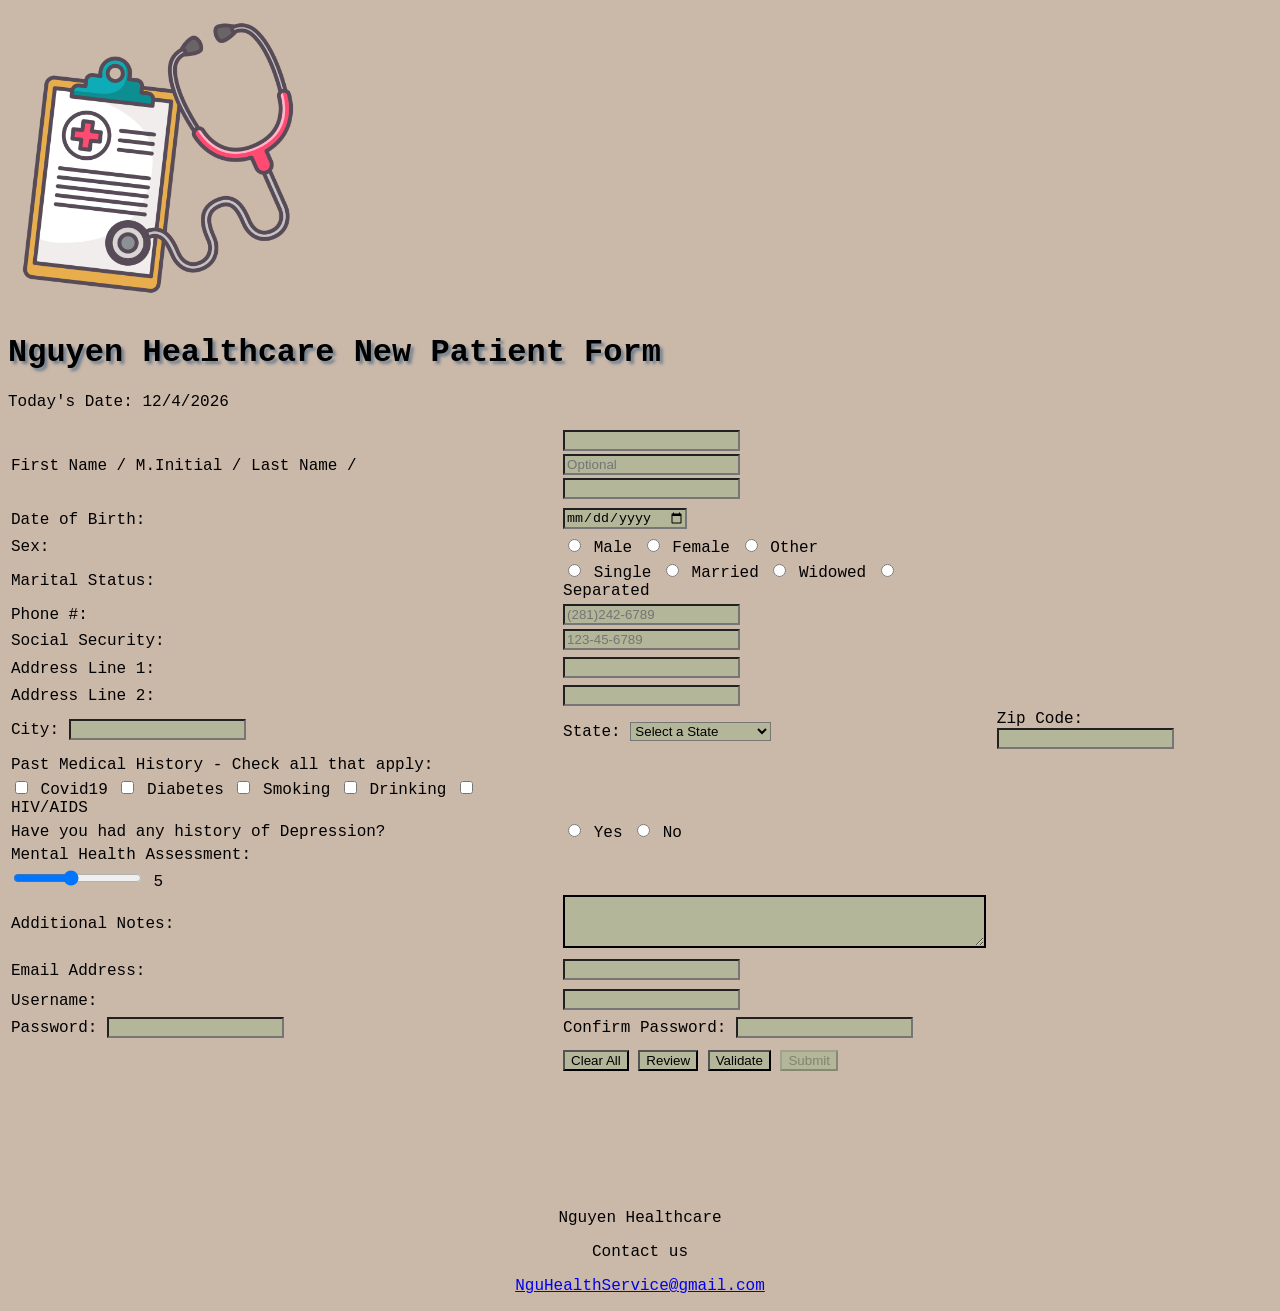
<file: index.html>
<!DOCTYPE html>
<!--
Program: TP_Assignment1.html
Author: Andrew Nguyen
Date Created: 2026-02-04
Date last edited 2026-03-27
Version - 10.0
Description - This medical form is a assignment for MIS3371. This form is meant to teach us the basics of and css.
-->
<html>
    <head>
        <link rel = "stylesheet" href = "Hw3css.css">
        <link rel = "stylesheet" href = "med.png">
        <script src = "Hw3.js"></script>
    </head>                
    
    <body>
        <image src = "med.png" alt ="Patient Medical Form" width = "300" id = "picture"></image></image>
        <h1> Nguyen Healthcare New Patient Form</h1> 
        <p>Today's Date: <span id="date"></span></p>
            
        <script>
            document.getElementById("date").innerHTML = new Date().toLocaleDateString();
        </script>
    
        <table>
    <div class="content">
    <form id = "medform" action = "Hw3thank_you.html">
        <tr>
            <td><label for = "fullname">First Name / M.Initial / Last Name /</label></td>
            <div class = "name-fields">
                <td>
                    <input type = "text" id = "fname" name = "First Name:" maxlength = "30"
                        Title = "ONLY Letters, Apostrophes, and Dashes for First Name" pattern = "[a-zA-Z'-]{1-30}"
                    onblur = "validateFname()" required>
                <span class = "error" id = "fname-error"></span>
            </div>
        <div class = "name-fields">
            <input type = "text" id = "midname" name = "M.I.:" maxlength = "1" placeholder = "Optional"
                title = "ONLY one Letter for Middle Initial" pattern = "[a-zA-Z]{1}" onblur = "validateMidname()">
            <span class = "error" id = "midname-error"></span>
        </div>
        <div class = "name-fields">
            <input type = "text" id = "lname" name = "Last Name:" maxlength = "30"
                title = "ONLY Letters, Apostropes, and Dashes for First Name" pattern = "[a-zA-Z'-]{1-30}"
                onblur = "validateLname()" required>
            <span class = "error" id = "lname-error"></span></td></tr>
        </div>
    
        <tr></tr>
        <tr>
            <td><label for = "bdate">Date of Birth: </label></td>
            <td><input type = "date" id = "bdate" name = "Date of Birth:" placeholder= "MM/DD/YYYY" onblur = "validateBdate()" required>
            <span class = "error" id = "bdate-error"></span></td></tr>

        <tr>
            <td><label for = "gender"> Sex:</label></td>
            <td><input type = "radio" id = "m" name = "Gender:" value = "Male" required>
            <label for = "m">Male</label>
                <input type = "radio" id = "f" name = "Gender:" value = "Female">
                <label for = "f">Female</label>
                    <input type = "radio" id = "?" name = "Gender:" value = "Other">
                    <label for = "?">Other</label></td></tr>
        
        <tr>
            <td><label for = "relations">Marital Status:</label></td>
            <td><input type = "radio" id = "single" name = "Relations:" value = "single">
            <label for = "single">Single</label>
                <input type = "radio" id = "married" name = "Relations:" value = "married">
                <label for = "married">Married</label>
                    <input type = "radio" id = "widowed" name = "Relations:" value = "widowed">
                    <label for = "widowed">Widowed</label>
                        <input type = "radio" id = "separated" name = "Relations:" value = "separated">
                        <label for = "separated">Separated</label></td></tr>

        <tr>
            <td><label for ="phone">Phone #:</label></td>
            <td><input type = "text" id = "phone" name = "Phone#:" placeholder = "(281)242-6789" required></td></tr>

        <tr>
            <td><label for ="ss">Social Security:</label></td>
            <td><input type = "password" id = "ss" placeholder = "123-45-6789" minlength= "9" maxlength= "10" 
                title = "ONLY Numbers" onblur = "validateSSN()" required>
            <span class = "error" id = "ss-error"></span></td></tr>

        <tr>
            <td><label for = "address">Address Line 1:</label></td>
                <td><input type = "text" id = "address1" name = "Address 1:" maxlength = "30" onblur = "validateAddr1()" required>
            <span class = "error" id = "address1-error"></span></td></tr>
                <tr>
                <td><label for = "address">Address Line 2:</label></td>
                    <td><input type = "text" id = "address2" name = "Address 2:" maxlength = "30"></tr></td>

        <tr>
            <td><label for = "city">City:</label>
            <input type = "text" id = "city" name = "City:" onblur = "validateCity()" required>
            <span class = "error" id = "city-error"></span></td>
                <td><label for = "state"> State:</label>
                    <select id = "state" required>
                        <option value="" selected="selected">Select a State</option>
                            <option value="AL">Alabama</option>
                            <option value="AK">Alaska</option>
                            <option value="AZ">Arizona</option>
                            <option value="AR">Arkansas</option>
                            <option value="CA">California</option>
                            <option value="CO">Colorado</option>
                            <option value="CT">Connecticut</option>
                            <option value="DE">Delaware</option>
                            <option value="DC">District Of Columbia</option>
                            <option value="FL">Florida</option>
                            <option value="GA">Georgia</option>
                            <option value="HI">Hawaii</option>
                            <option value="ID">Idaho</option>
                            <option value="IL">Illinois</option>
                            <option value="IN">Indiana</option>
                            <option value="IA">Iowa</option>
                            <option value="KS">Kansas</option>
                            <option value="KY">Kentucky</option>
                            <option value="LA">Louisiana</option>
                            <option value="ME">Maine</option>
                            <option value="MD">Maryland</option>
                            <option value="MA">Massachusetts</option>
                            <option value="MI">Michigan</option>
                            <option value="MN">Minnesota</option>
                            <option value="MS">Mississippi</option>
                            <option value="MO">Missouri</option>
                            <option value="MT">Montana</option>
                            <option value="NE">Nebraska</option>
                            <option value="NV">Nevada</option>
                            <option value="NH">New Hampshire</option>
                            <option value="NJ">New Jersey</option>
                            <option value="NM">New Mexico</option>
                            <option value="NY">New York</option>
                            <option value="NC">North Carolina</option>
                            <option value="ND">North Dakota</option>
                            <option value="OH">Ohio</option>
                            <option value="OK">Oklahoma</option>
                            <option value="OR">Oregon</option>
                            <option value="PA">Pennsylvania</option>
                            <option value="PR">Puerto Rico</option>
                            <option value="RI">Rhode Island</option>
                            <option value="SC">South Carolina</option>
                            <option value="SD">South Dakota</option>
                            <option value="TN">Tennessee</option>
                            <option value="TX">Texas</option>
                            <option value="UT">Utah</option>
                            <option value="VT">Vermont</option>
                            <option value="VA">Virginia</option>
                            <option value="WA">Washington</option>
                            <option value="WV">West Virginia</option>
                            <option value="WI">Wisconsin</option>
                            <option value="WY">Wyoming</option>
                            </select></td>
        
        <td><label for = "zip">Zip Code:</label>
            <input type = "text" id= "zip" name = "Zip Code:" minlength = "5" maxlength= "10" onblur = "validateZip()" required>
            <span class = "error" id = "zip-error"></span></td></tr>
        
        <tr>
            <td><label for = "checkbox">Past Medical History - Check all that apply:</label></td></tr>
        <tr>
        <td><input type = "checkbox" id = "condition1" name = "Covid19" value = "Covid19">
            <label for = "condition1">Covid19</label>
                <input type = "checkbox" id = "condtion2" name = "Diabetes" value = "Diabetes">
                    <label for = "condition2">Diabetes</label>
                <input type = "checkbox" id = "condition3" name = "Smoking" value = "Smoking">
            <label for = "condition3">Smoking</label>
        <input type = "checkbox" id = "condition4" name = "Drinking" value = "Drinking">
            <label for = "condition4">Drinking</label>
                <input type = "checkbox" id = "condition5" name = "HIV/AIDS" value = "HIV/AIDS">                
                    <label for = "condition5">HIV/AIDS</label></td></tr>
        
        <tr>
            <td><label for = "mental">Have you had any history of Depression?</label></td>
            <td><input type = "radio" id = "y" name = "History of Despression?" value = "yes">
                <label for = "y">Yes</label>
                    <input type = "radio" id = "n" name = "metal" value = "no">
                        <label for = "n">No</label></td></tr>
                        
        <tr>
            <td><label for = "range">Mental Health Assessment:</label></td>
            <tr>
                <td><input type = "range"  id = 'mental' name = "Metal Assessment:" min = "1" max= "10" value = "5" oninput = "rangeSlider(this.value)">
            <span id = "mentalvalue">5</span></td></tr>
        
        <tr>
            <td><label for= "note">Additional Notes:</label>
            <td><textarea name = "note" rows = "3" cols = "50" maxlength = "100"></textarea></td><tr>

        <tr>
            <td><label for = "email">Email Address:</label></td>
                <td><input type = "text" id = "email" name = "Email Address" onblur = "validateEmail()" required>
            <span class = "error" id = "email-error"></span></td></tr>
        <tr>
        <tr>
            <td><label for = "user">Username:</label></td>
            <td><input type = "text" id = "user" name = "user" maxlength= "20" 
                    title = "Username must be at least 5 characters and cannot start with a number" onblur = "validateUser()" required>
                <span class = "error" id = "user-error"></span></td></tr>
                <tr>
                    <td><label for = "pass">Password:</label>
                    <input type = "password" id = "pass" minlength = "8" maxlength = "30"
                        title = "Password must have at least 8 characters" onblur = "validatePass()"
                        oninput = "validatePass()" onfocus = "validatePass()" required>
                    <span class = "error" id = "pass-error"></span></td>
                    <td><label for = "pass2">Confirm Password:</label>
                <input type = "password" id = "pass2" minlength = "8" maxlength = "30" 
                    title = "Please Re-enter Password" onblur = "confirmPass()" oninput = "confirmPass()" 
                    onfocus = "confirmPass()" required>
                <span class = "error" id = "pass2-error"></span></td></tr>

        <tr>
            <td><td><input type = "reset" name = "reset" id = "reset" value = "Clear All">
            <input type= "button" name = "review" id = "review" value = "Review" onclick= "reviewInfo()">
            <input type= "button" name = "validate" id = "validate" value = "Validate" onclick = "validateInfo()">
            <input type = "submit" name = "submit" id = "submit" value = "Submit" disabled></td></td></tr>
            </table> 
        
        <div class = "pass-errorMessage">
            <span id = "msg1"></span><br>
            <span id = "msg2"></span><br>
            <span id = "msg3"></span><br>
            <span id = "msg4"></span><br>
            <span id = "msg5"></span><br>
            <span id = "msg6"></span><br>
            <span id = "pass2-error"></span><br>
            </div>       
            
        <center>
        <p id = "showInput"></p>
        </center>

    </form>
        </div>
            <footer>
                <p>Nguyen Healthcare</p>
                <p>Contact us</p>
                <a href= "https://www.youtube.com/watch?v=Aq5WXmQQooo">NguHealthService@gmail.com</a></p>
            </footer>   

    <div id = "alertBox">
        <div id = "alertContent">
            <h2>Please fill out all required information</h2>
            <button id = "closeAlert">Ok</button>
        </div>
    </div>
    
    </body>
</html>
</file>
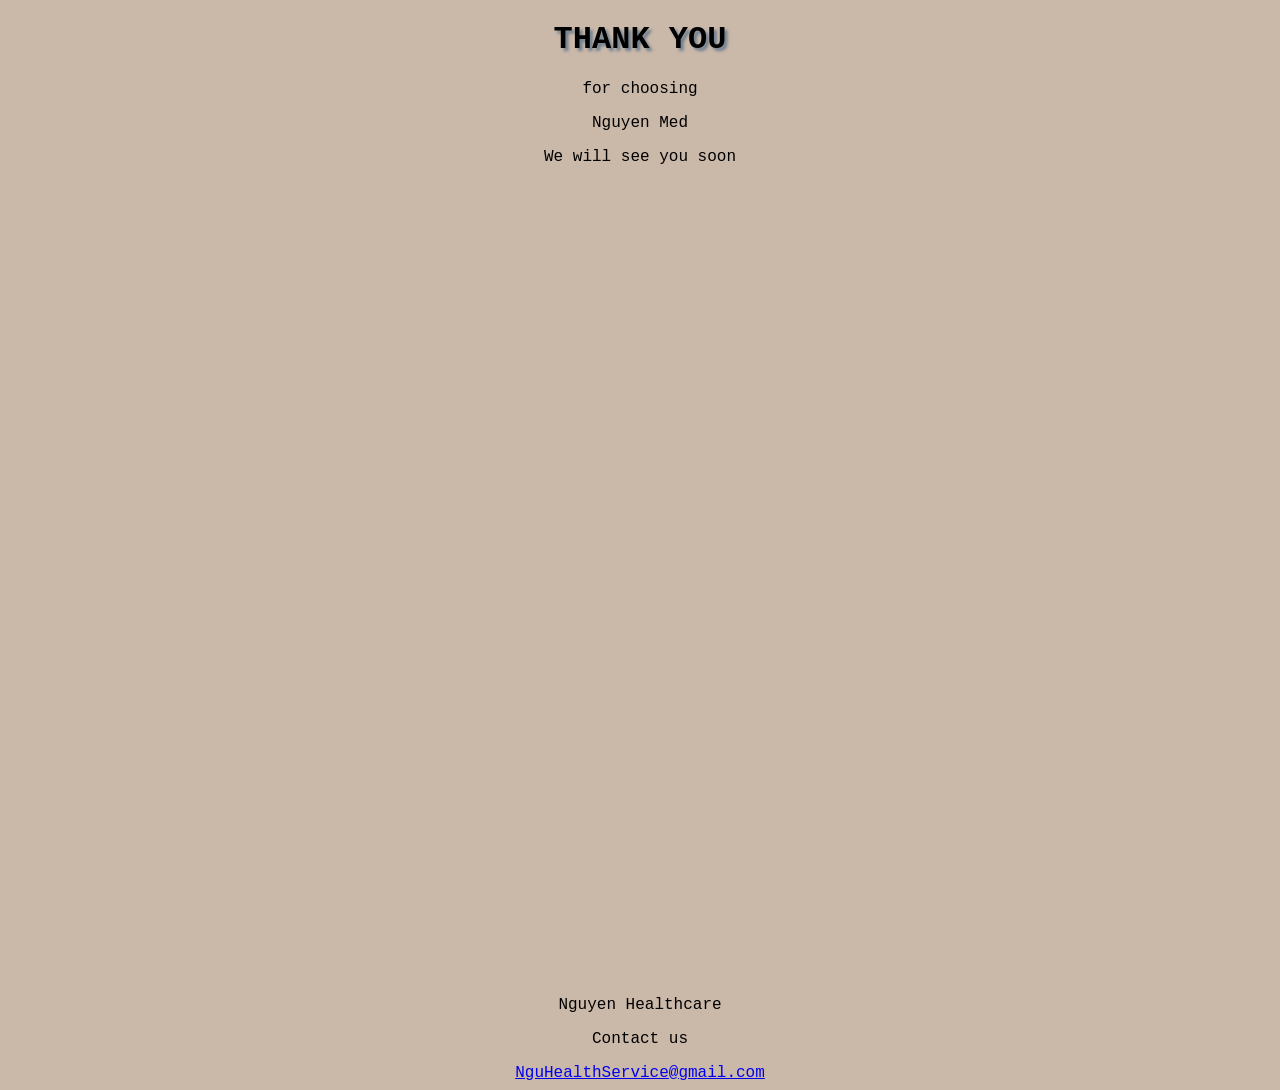
<file: Hw3thank_you.html>
<!DOCTYPE html>
    <html>   
        <head>
            <style>
                 h1 {text-align: center;}
                 p {text-align: center;}
            </style>     
                <link rel = "stylesheet" href = "Hw3css.css">
        </head>
        
        <body>
                <h1>THANK YOU</h1>
                <p>for choosing</p>
                <p>Nguyen Med</p>
                <p>We will see you soon</p>
            
            <div class = "foot">
                <footer>
                    <p>Nguyen Healthcare</p>
                    <p>Contact us</p>
                    <a href= "https://www.youtube.com/watch?v=Aq5WXmQQooo">NguHealthService@gmail.com</a>
                </footer>   
            </div>
        </body>
    </html>
</file>
<file: Hw3css.css>
body {
    background-color: #cab8a9;
    font-family: courier new;
}

input {
    background-color: rgba(170, 182, 146, 0.712);
}

h1 {
    text-shadow: 3px 3px 3px slategray;
}

select {
    background-color: rgba(170, 182, 146, 0.712);
}

textarea {
    background-color: rgba(170, 182, 146, 0.712);
    border-color: black;
    border-width: 2px;
}

form {
    align-content: center;
}

footer {
    text-align: center;
}

.foot { 
    display: flex;
    flex-direction: column; 
    min-height: 100vh; 
    justify-content: flex-end;
}

.error{
    display: block;
    color: red;
    text-shadow: .5px .5px .5px dimgray;
    font-size: 15px;
    margin-top: 3px;
}

.pass-errorMessage {
    font-family: "optima", Courier New;
    font-size: 15px;
    text-shadow: .5px .5px .5px dimgray;
    color: red;
}

#review {
    margin-top: 5px;
}

table.output,
tr.output,
td.output {
    width: 500px;
    background-color: rgba(170, 182, 146, 0.712);
    padding: 10px;
    border-spacing: 2px;
    border-radius: 20px;
    color: black;
}

td.outputdata {
    width: 500px;
    background-color: rgba(138, 153, 108, 0.712);;
    padding: 10px;
    border-spacing: 2px;
}

/*Alert Box*/

#alertBox {
    display: none;
    position: fixed;
    z-index: 9999;
    left: 0;
    top: 0;
    width: 100%;
    height: 100%;
    overflow: auto;
    background-color: transparent;
}

#alertContent {
    background-color: whitesmoke;
    border-radius: 10px;
    width: 300px;
    height: 130px;
    margin: auto;
    margin-top: 20%;
    padding: 30px;
    text-align: center;
}

#alertContent h2 {
    font-size: 20px; 
    text-align: center;
    font-family: 'Courier New', Courier, monospace;
    font-weight: normal;
}

#closeAlert {
    background-color: white;
    border-width: 1px;
    border-style: solid;
    border-color: black;
    font-size: 15px;
    font-weight: bold;
    height: 20px;
    width: 80px;
    border-radius: 20px;
    cursor: pointer;
    margin-top: 20px;
    text-align: center;
    font-family: 'Courier New', Courier, monospace;
}
</file>
